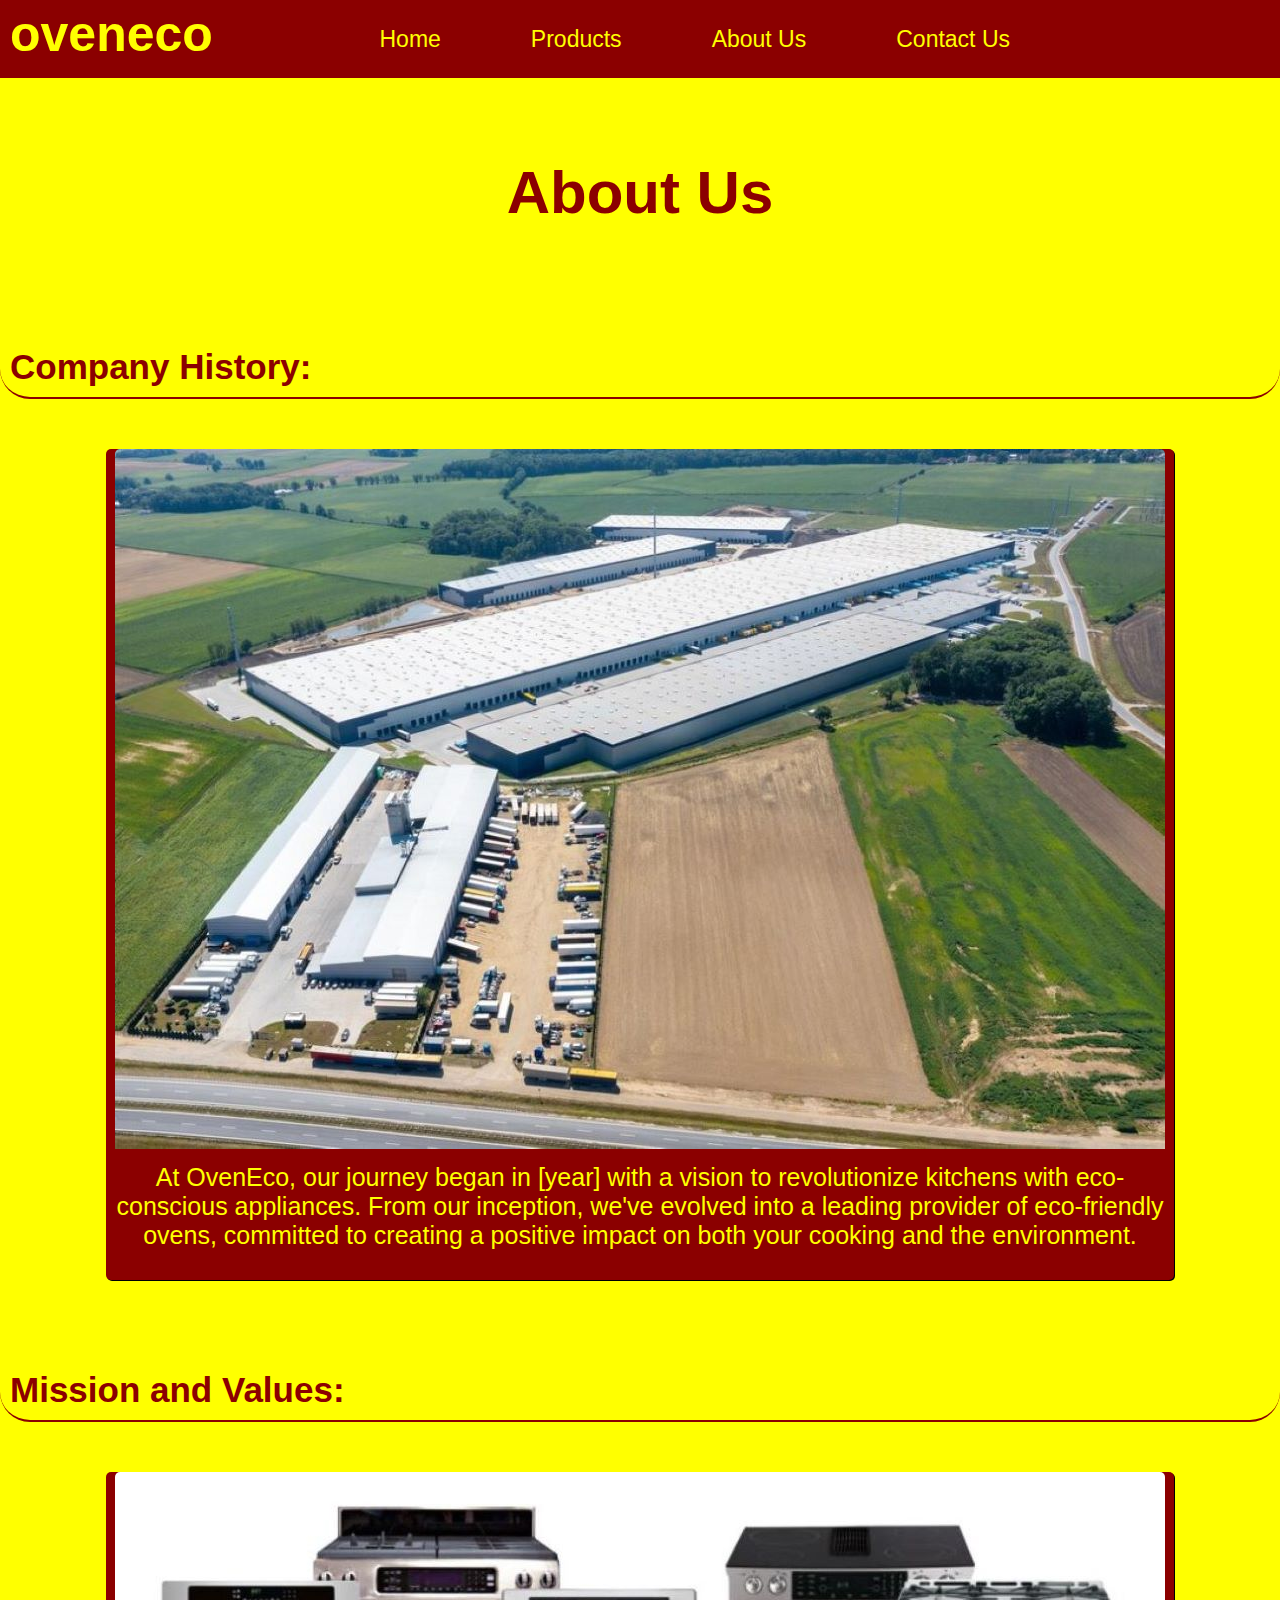
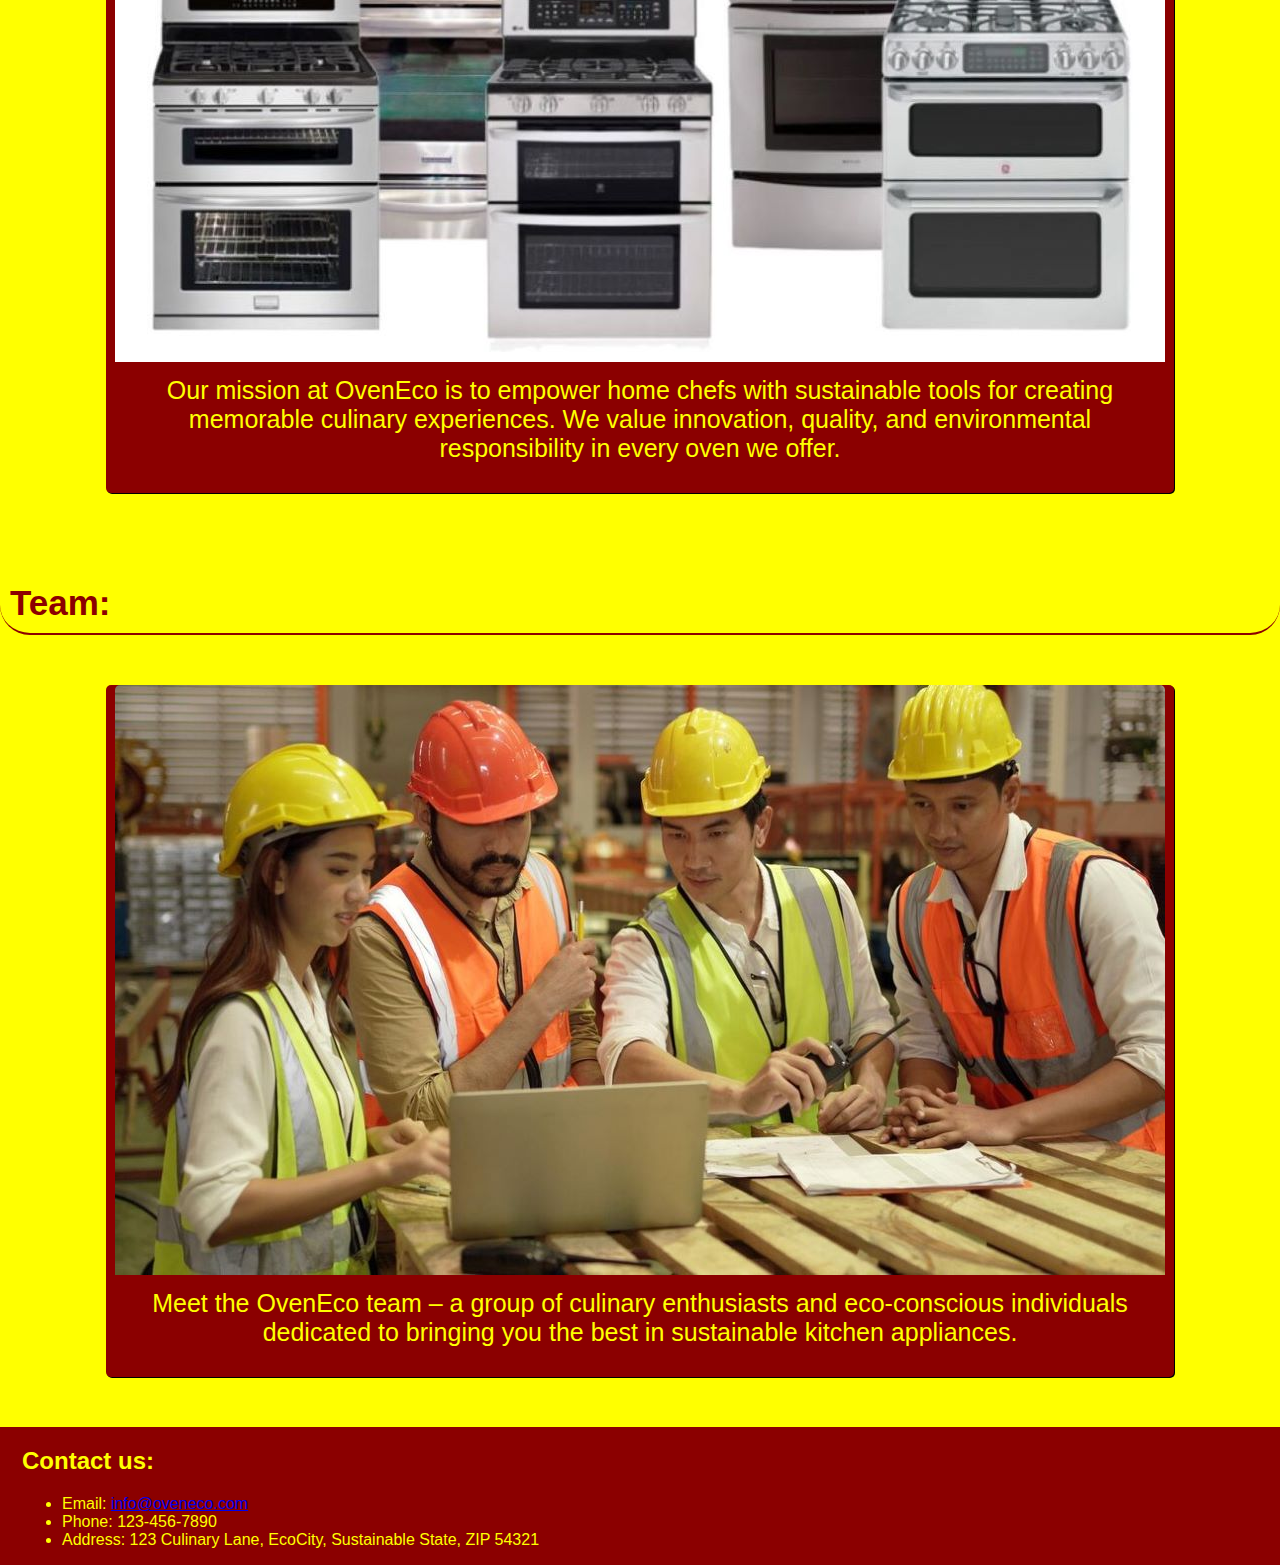
<file: aboutus.html>
<!DOCTYPE html>
<html>
    <head>
        <title>About Us</title>
        <link href="./css/aboutus.css" rel="stylesheet">
        <meta name="viewport" content="width=device-width, initial-scale=1.0">
    </head>
    <body>
        <div class="header">
            <h1><a href="index.html">oveneco</a></h1>
            <ul>
                <li><a href="index.html">Home</a></li>
                <li><a href="products.html">Products</a></li>
                <li><a href="aboutus.html">About Us</a></li>
                <li><a href="#contact">Contact Us</a></li>
            </ul>
        </div>
        <h1 class="title">About Us</h1>
        <div class="company">
            <h2>Company History:</h2>
            <div class="card">
                <img src="./images/aerial-view-warehouse-goods-online-stores-logistics-center-industrial-zone-city-from_131301-2368.jpg" alt="oveneco warehouse">
                <p>At OvenEco, our journey began in [year] with a vision to revolutionize kitchens with eco-conscious appliances. From our inception, we've evolved into a leading provider of eco-friendly ovens, committed to creating a positive impact on both your cooking and the environment.</p>
            </div>
        </div>
        <div class="company">
            <h2>Mission and Values:</h2>
            <div class="card">
                <img src="./images/ovens-repair-all.jpg" alt="oveneco warehouse">
                <p>Our mission at OvenEco is to empower home chefs with sustainable tools for creating memorable culinary experiences. We value innovation, quality, and environmental responsibility in every oven we offer.</p>
            </div>
        </div>
        <div class="company">
            <h2>Team:</h2>
            <div class="card">
                <img src="./images/engineering-team-meeting-with-technician-worker-operating-teamwork-industrial-factory-manufacturing-concept_42957-11228.jpg" alt="oveneco warehouse">
                <p>Meet the OvenEco team – a group of culinary enthusiasts and eco-conscious individuals dedicated to bringing you the best in sustainable kitchen appliances.</p>
            </div>
        </div>
    </body>
    <foot>
        <div class="contact" id="contact">
            <h2>Contact us:</h2>
            <ul>
                <li>Email: <a href="mailto:sales@oveneco.com" target="_blank">info@oveneco.com</a></li>
                <li>Phone: 123-456-7890</li>
                <li>Address: 123 Culinary Lane, EcoCity, Sustainable State, ZIP 54321</li>
            </ul>
        </div>
    </foot>
</html>
</file>
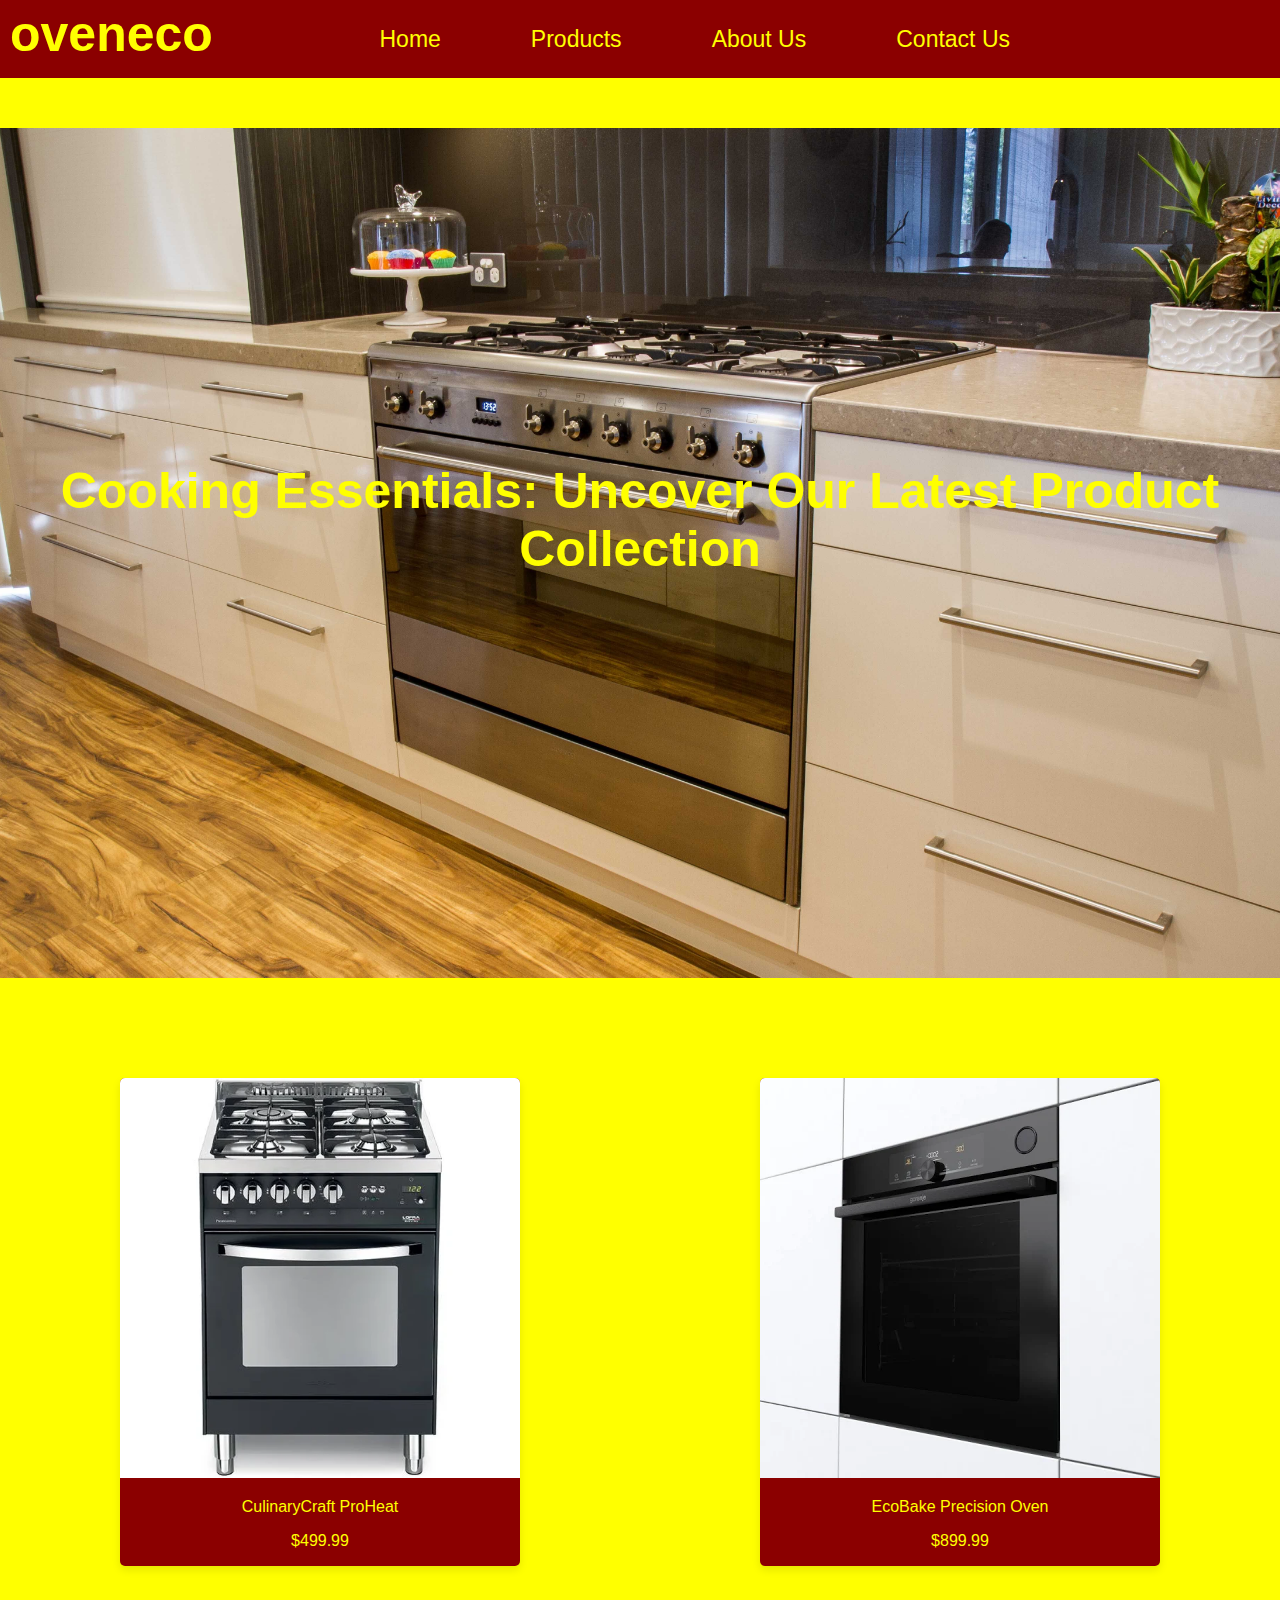
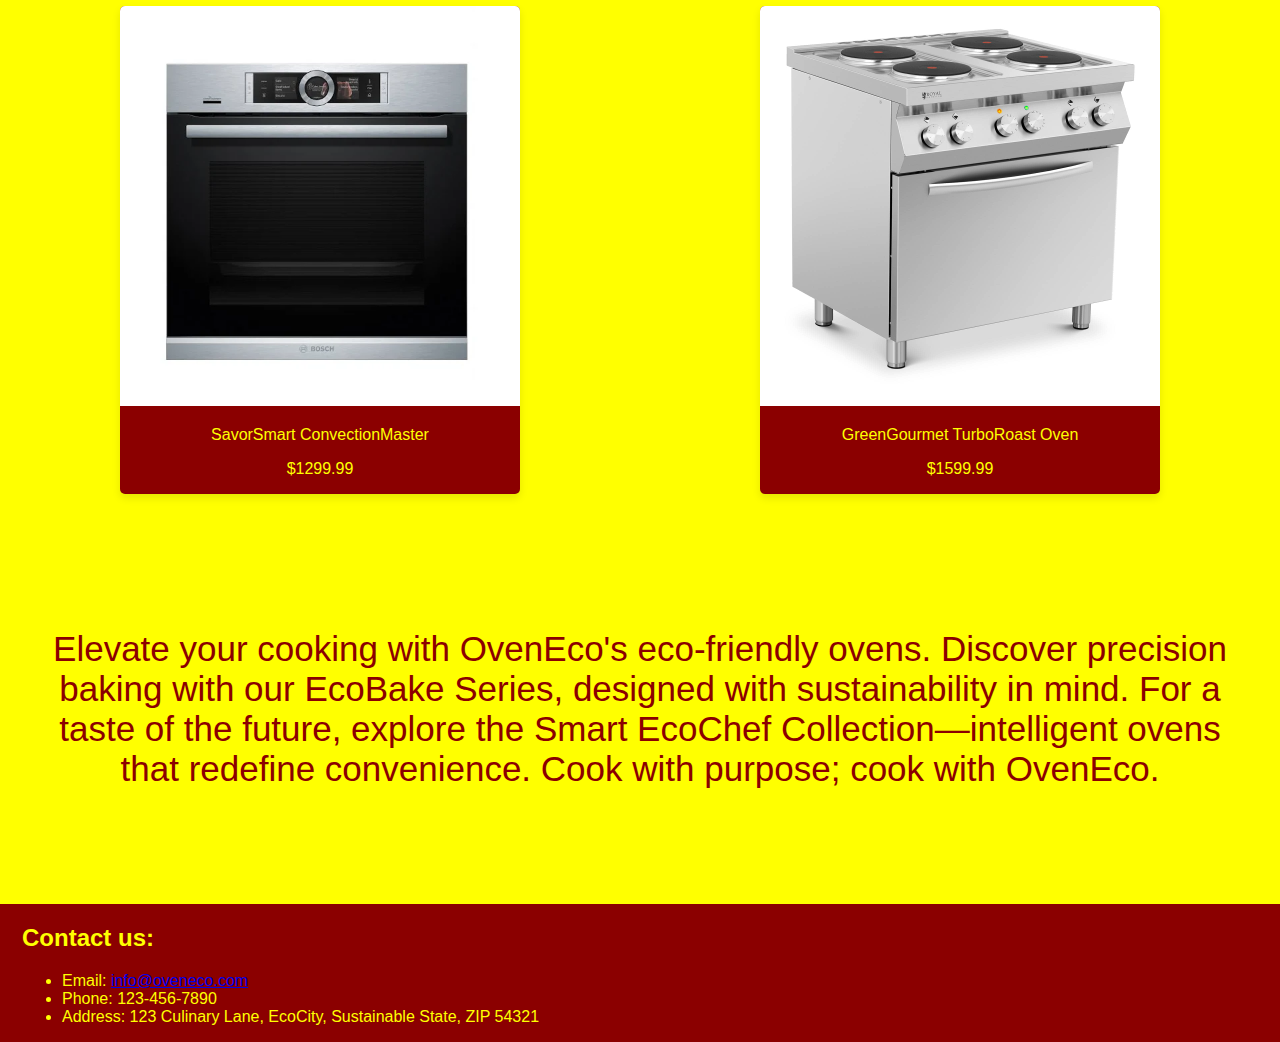
<file: products.html>
<!DOCTYPE html>
<html>
    <head>
        <title>oveneco products</title>
        <link href="./css/products.css" rel="stylesheet">
        <meta name="viewport" content="width=device-width, initial-scale=1.0">
    </head>
    <body>
        <div class="header">
            <h1><a href="index.html">oveneco</a></h1>
            <ul>
                <li><a href="index.html">Home</a></li>
                <li><a href="products.html">Products</a></li>
                <li><a href="aboutus.html">About Us</a></li>
                <li><a href="#contact">Contact Us</a></li>
            </ul>
        </div>
        <div class="title">
            <img src="./images/2bea515da7b2ff8684ef221e1c8507d3.jpg" alt="#">
            <h1>Cooking Essentials: Uncover Our Latest Product Collection</h1>
        </div>
        <div class="container">
            <div class="card">
                <img src="./images/shopping (1).webp" alt="#">
                <p>CulinaryCraft ProHeat</p>
                <p>$499.99</p>
            </div>
            <div class="card">
                <img src="./images/shopping.webp" alt="#">
                <p>EcoBake Precision Oven</p>
                <p>$899.99</p>
            </div>
            <div class="card">
                <img src="./images/shopping (3).webp" alt="#">
                <p>SavorSmart ConvectionMaster</p>
                <p>$1299.99</p>
            </div>
            <div class="card">
                <img src="./images/10011761-1.jpg" alt="#">
                <p>GreenGourmet TurboRoast Oven</p>
                <p>$1599.99</p>
            </div>
            <div class="description">
                <p>Elevate your cooking with OvenEco's eco-friendly ovens. Discover precision baking with our EcoBake Series, designed with sustainability in mind. For a taste of the future, explore the Smart EcoChef Collection—intelligent ovens that redefine convenience. Cook with purpose; cook with OvenEco.</p>
            </div>
        </div>
    </body>
    <foot>
        <div class="contact" id="contact">
            <h2>Contact us:</h2>
            <ul>
                <li>Email: <a href="mailto:sales@oveneco.com" target="_blank">info@oveneco.com</a></li>
                <li>Phone: 123-456-7890</li>
                <li>Address: 123 Culinary Lane, EcoCity, Sustainable State, ZIP 54321</li>
            </ul>
        </div>
    </foot>
</html>
</file>
<file: css/aboutus.css>
body {
    margin: 0;
    padding: 0;
    font-family: Verdana, Geneva, Tahoma, sans-serif;
    background-color: #ffff00;
}

.header {
    background-color: darkred;
    margin: 0;
    padding: 0;
    display: flex;
    align-items: center;
    justify-content: space-between;
    height: 78px;
}

.header h1 {
    font-size: 50px;
    margin: 0;
    padding-left: 10px;
    color: #ffff00;
    margin-top: -10px;
}

.header h1 a{
    text-decoration: none;
    color: #ffff00;
}

.header ul {
    list-style: none;
    display: flex;
    padding: 0;
    margin-right: 250px;
    gap: 50px;
}

.header ul li {
    font-size: 23px;
    text-align: center;
    padding: 25px 20px;
}

.header ul li a {
    text-decoration: none;
    position: relative;
    color: #ffff00;
}

.header ul li a::after {
    content: "";
    display: block;
    width: 0;
    height: 2px;
    background-color: #ffff00;
    position: absolute;
    bottom: -5px;
    transition: width 0.3s;
}

.header ul li a:hover::after {
    width: 100%;
}

.title {
    font-size: 60px;
    color: darkred;
    text-align: center;
    padding: 40px 0;
}

.company {
    text-align: center;
}

.company h2{
    color: darkred;
    font-size: 35px;
    text-align: left;
    margin-bottom: 50px;
    padding: 40px 0 10px 10px;
    border-bottom: 2px solid darkred;
    border-radius: 30px;
}

.company p{
    margin: 10px 10px;
    color: #ffff00;
    font-size: 25px;
}

.card{
    background-color: darkred;
    border-radius: 5px;
    margin: 50px 106px;
    padding-bottom: 20px;
    box-shadow: 1px 1px black;
}

.card img{
    border-top-right-radius: 5px;
    border-top-left-radius: 5px;
}

.contact{
    background-color: darkred;
    position: absolute;
    width: 100vw;
    color: #ffff00;
    padding-left: 22px;
}
</file>
<file: css/products.css>
body {
    margin: 0;
    font-family: Verdana, Geneva, Tahoma, sans-serif;
    background-color: #ffff00;
    overflow-x: hidden;
}

.header {
    background-color: darkred;
    margin: 0;
    padding: 0;
    display: flex;
    align-items: center;
    justify-content: space-between;
    height: 78px;
}

.header h1 {
    font-size: 50px;
    margin: 0;
    padding-left: 10px;
    margin-top: -10px;
}

.header h1 a{
    text-decoration: none;
    color: #ffff00;
}

.header ul {
    list-style: none;
    display: flex;
    padding: 0;
    margin-right: 250px;
    gap: 50px;
}

.header ul li {
    font-size: 23px;
    text-align: center;
    padding: 25px 20px;
}

.header ul li a {
    text-decoration: none;
    position: relative;
    color: #ffff00;
}

.header ul li a::after {
    content: "";
    display: block;
    width: 0;
    height: 2px;
    background-color: #ffff00;
    position: absolute;
    bottom: -5px;
    transition: width 0.3s;
}

.header ul li a:hover::after {
    width: 100%;
}

.title {
    position: relative;
    width: 100vw;
    height: 100vh;
    overflow: hidden;
}

.title img {
    width: 100%;
    height: 100%;
    object-fit: cover;
    padding-top: 50px;
}
.title h1{
    font-size: 50px;
    position: absolute;
    top: 50%;
    left: 50%;
    transform: translate(-50%, -50%);
    color: #ffff00;
    text-align: center;
    z-index: 1;
    width: 1200px;
    height: 200px;
}

.description{
    font-size: 35px;
    text-align: center;
    margin: 80px 0;
    padding: 0 40px;
    color: darkred;
}

.container{
    display: flex;
    flex-wrap: wrap;
    justify-content: space-around;
    padding-top: 80px;
}
.card {
    background-color: darkred;
    border-radius: 5px;
    box-shadow: 0 4px 8px rgba(0, 0, 0, 0.1);
    width: 400px;
    text-align: center;
    margin: 20px;
}

.card img{
    max-width: 400px;
    height: 400px;
    object-fit: cover;
    border-top-left-radius: 5px;
    border-top-right-radius: 5px;
}

.card p{
    color: #ffff00;
}

.contact{
    background-color: darkred;
    position: absolute;
    width: 100vw;
    color: #ffff00;
    padding-left: 22px;
}
</file>
